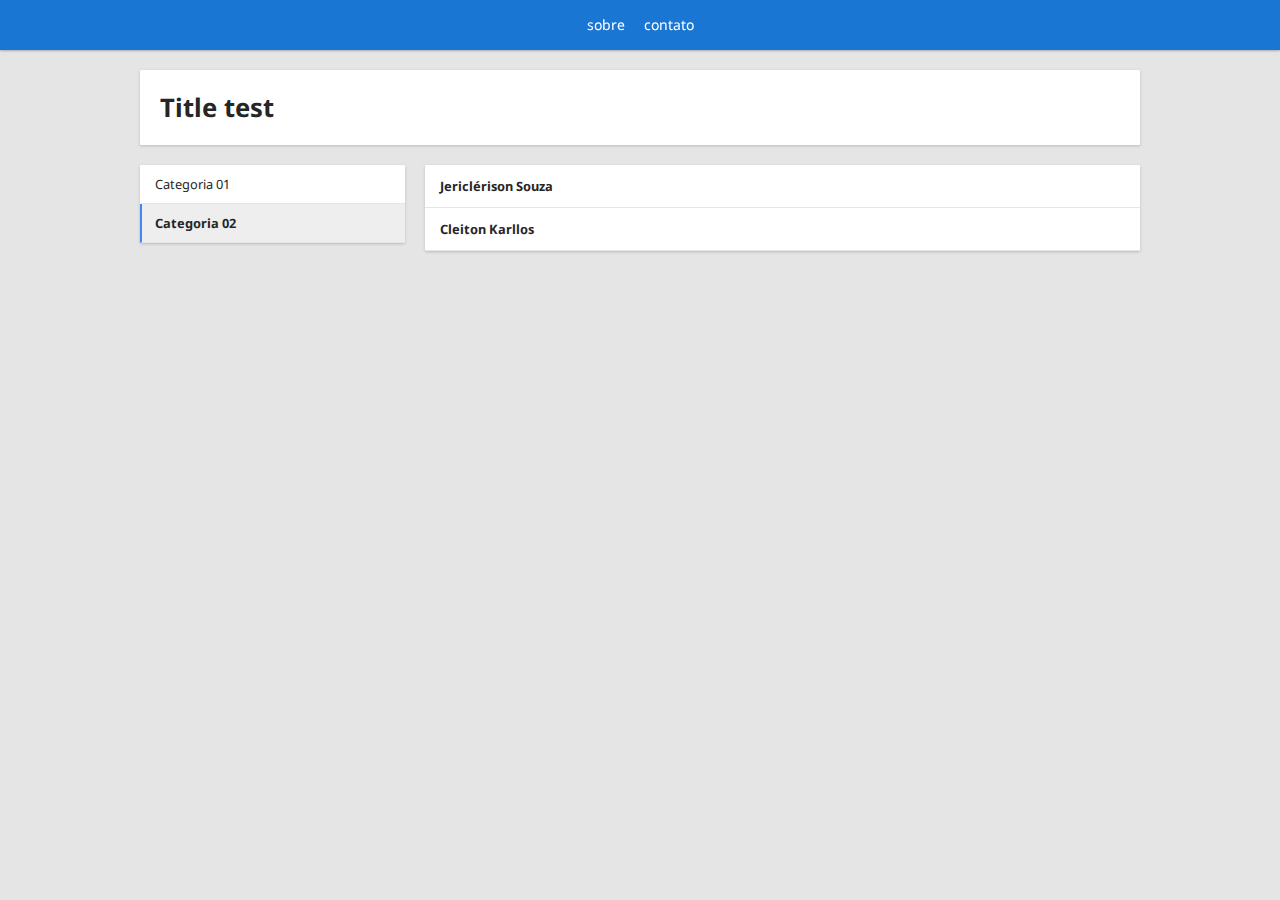
<file: index.html>
<!DOCTYPE html>
<html lang="en">
<head>
	<meta charset="UTF-8">
	<title>List</title>

	<link href="https://fonts.googleapis.com/css?family=Noto+Sans:400,700" rel="stylesheet" type="text/css">
	<link rel="stylesheet" href="style.css">

</head>
<body>

	<header class="header">
		
		<ul class="nav-center">
			<li class="nav-item">
				<a href="#" class="nav-link">Sobre</a>
			</li>
			<li class="nav-item nav-dropdown">
				<a href="#" class="nav-link">Contato</a>
				<div class="nav-dropdown-content">

					<span class="nav-dropdown-icon">
						<span class="nav-dropdown-icon-rotate"></span>
					</span>
					<div class="nav-dropdown-background clearfix">

						<div class="left nav-dropdown-column">
							<a href="" class="nav-dropdown-link">E-mail</a>
						</div>
						<div class="left nav-dropdown-column">
							<a href="" class="nav-dropdown-link">Telefone</a>
							<a href="" class="nav-dropdown-link">WhatsApp</a>
						</div>

					</div>					
				</div>
			</li>
		</li>
		
	</header>

	<section class="content">

		<section class="topbar card">
			<h1>Title test</h1>
		</section>

		<div class="clearfix">
		
			<div class="sidebar card">
				<ul>

					<li>
						<div class="">
							<a href="#" class="sidebar-item">Categoria 01</a>
						</div>
						<div class=""></div>
					</li>

					<li>
						<div class="">
							<a href="#" class="sidebar-item sidebar-item--active">Categoria 02</a>
						</div>
						<div class=""></div>
					</li>

				</ul>
			</div>

			<div class="card list-container">
				
				<div class="list-container-item">
					<strong>Jericlérison Souza</strong>
				</div>

				<div class="list-container-item">
					<strong>Cleiton Karllos</strong>
				</div>

			</div>

		</div>

	</section>
	
</body>
</html>
</file>
<file: style.css>
* {
	margin: 0;
	padding: 0;
	box-sizing: border-box;
}

body {
	font-family: 'Noto Sans', Arial, sans-serif;
	font-size: 0.8em;
	color: #262626;
	background-color: #E5E5E5;
}

ul {
	list-style-type: none;
}

.left { float: left; }

.clearfix:before
, .clearfix:after {
	content: " ";
	display: table;
}

.clearfix:after {
	clear: both;
}

/*
* Navigation header
**/
.header {
	padding: 7px;
	height: 50px;
	background-color: #1976D2;
	box-shadow: 0px 1px 2px #AAA;

	position: fixed;
	top: 0;
	right: 0;
	bottom: 0;
	left: 0;
}

.nav-center {
	margin: 0 auto;
	width: 1000px;
	text-align: center;
}

.nav-item {
	display: inline-block;
	border-radius: 3px;
}

.nav-link {
	display: block;
	padding: 8px;
	color: #FFF;

	font-size: 14px;
	text-decoration: none;
	text-transform: lowercase;
}

.nav-link .icon {
	width: 10px;
	height: 10px;

}

.nav-item:hover, .nav-item.active {
	background-color: rgba( 255, 255, 255, 0.10 );
}


/* Dropdown */
.nav-dropdown {
	position: relative;
}

.nav-dropdown-content {
	display: none;
	position: absolute;
	top: 100%;
	left: -106px;

	width: 280px;
	padding-top: 10px;

	text-align: left;
}

.nav-dropdown-icon {
	position: absolute;
	top: 0;
	left: 127px;

	display: block;
	width: 25px;
	height: 13px;
	overflow: hidden;
}

.nav-dropdown-icon-rotate {
	display: block;
	position: absolute;
	top: 4px;
	left: 4px;

	width: 18px;
	height: 18px;
	/*background-color: #FCFCFC;*/
	background-color: #42A5F5;
	border-radius: 3px;

	transform: rotate( 45deg );
}

.nav-dropdown-background {
	/*background-color: #FCFCFC;*/
	background-color: #42A5F5;
	box-shadow: 1px 1px 1px #AAA;
}

.nav-dropdown-column {
	width: 50%;
	margin: 10px 0;
}

.nav-dropdown-column + .nav-dropdown-column {
	border-left: 1px solid #EFEFEF;
}

.nav-dropdown-link {
	display: block;
	padding: 5px;
	margin: 0 6px;

	color: #FFF;
	text-decoration: none;
}

.nav-dropdown-link:hover {
	background-color: rgba( 255, 255, 255, 0.10 );
}

.nav-dropdown:hover .nav-dropdown-content {
	display: block;
}

/*
* Content
**/
.content {
	margin: 70px auto;
	width: 1000px;
}

/*
* General card
**/
.card {
	background-color: #FFF;
	box-shadow: 0px 1px 3px #BBB;
	border-radius: 1px;
}


/*
* Top bar - title bar
**/
.topbar {
	padding: 20px;
	margin-bottom: 20px;
}



/*
* Side bar - menu
**/
.sidebar {
	width: 265px;
	float: left;
	margin-right: 20px;
}

.sidebar-item {
	display: block;
	padding: 10px 13px;
	

	border-left: 2px solid #FFF;
	border-bottom: 1px solid #E5E5E5;
	text-decoration: none;

	color: #262626;
}

.sidebar-item:hover {
	
}

.sidebar-item--active {
	font-weight: bold;
	border-left-color: #4285f4;
	background-color: #EEE;
}



/*
* Content listing
**/
.list-container {
	width: 715px;
	float: left;
}

.list-container-item {
	padding: 12px 15px;
	border-bottom: 1px solid #E5E5E5;
}
</file>
